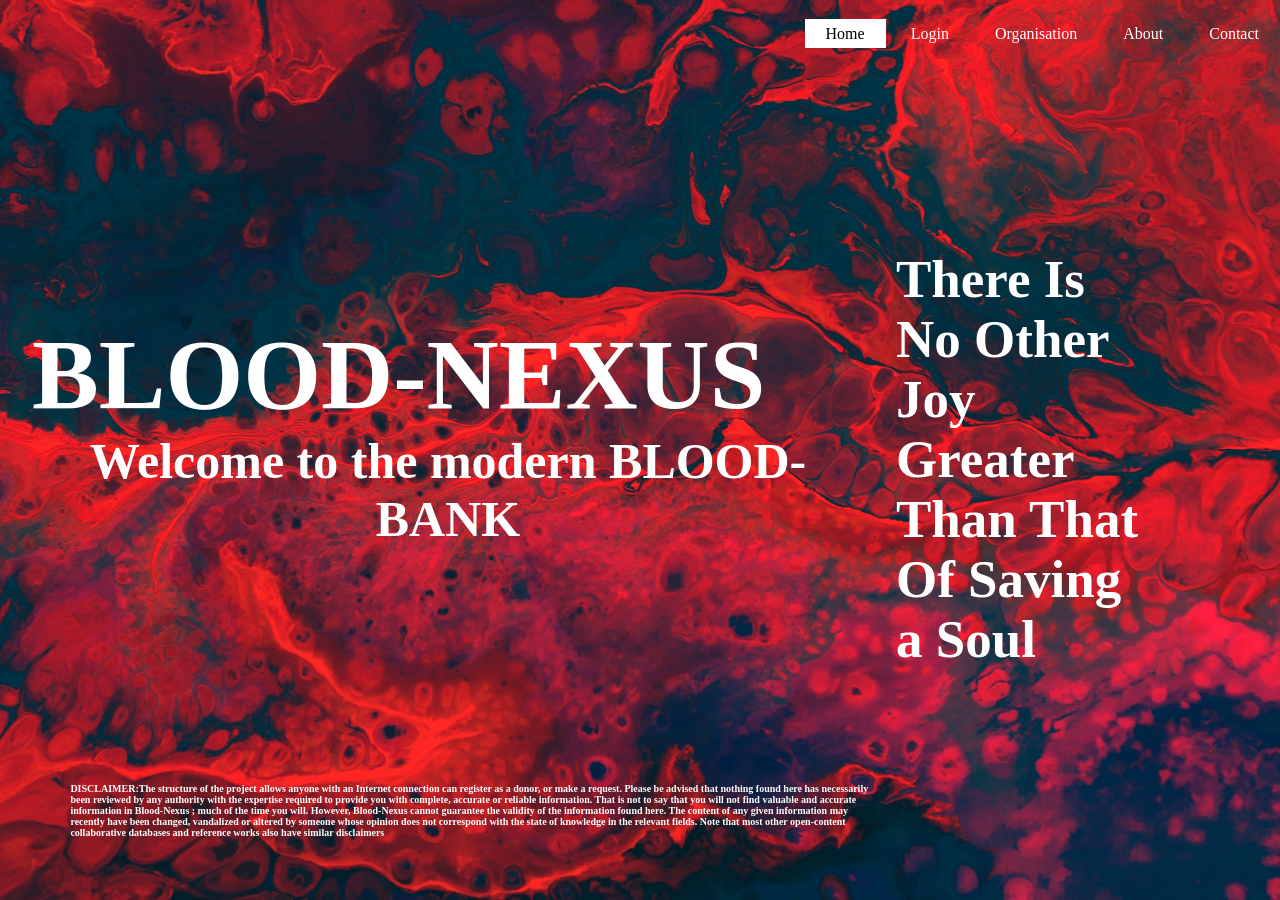
<file: index.html>
<!DOCTYPE html>
<html>
<head>
	<title>BLOODNEXUS</title>
	<link rel="stylesheet" type="text/css" href="style.css">
</head>
<body>
	<header>
		<div class="main">	
			<ul>
				<li class="active"><a href="index.html">Home</a></li>
				<li><a href="blood donations.html">Login</a></li>
				<li><a href="organisation.html">Organisation</a></li>
				<li><a href="about.html">About</a></li>
				<li><a href="contact.html">Contact</a></li>
			</ul>
		</div>
		<div class="title">
			<h1>BLOOD-NEXUS</h1>
			<h2>Welcome to the modern BLOOD-BANK</h2> 
		</div>	
		<div class="subtitle">
			<h3>There Is No Other Joy Greater Than That Of Saving a Soul</h3>
		</div>
		<div class="dis">
			<h4>DISCLAIMER:The structure of the project allows anyone with an Internet connection can register as a donor, or make a request.  Please be advised that nothing found here has necessarily been reviewed by any authority with the expertise required to provide you with complete, accurate or reliable information.  That is not to say that you will not find valuable and accurate information in Blood-Nexus ; much of the time you will. However, Blood-Nexus cannot guarantee the validity of the information found here.

			The content of any given information may recently have been changed, vandalized or altered by someone whose opinion does not correspond with the state of knowledge in the relevant fields. Note that most other open-content collaborative databases and reference works also have similar disclaimers</h4>
		</div>
	</header>				
</body>
</html>
</file>
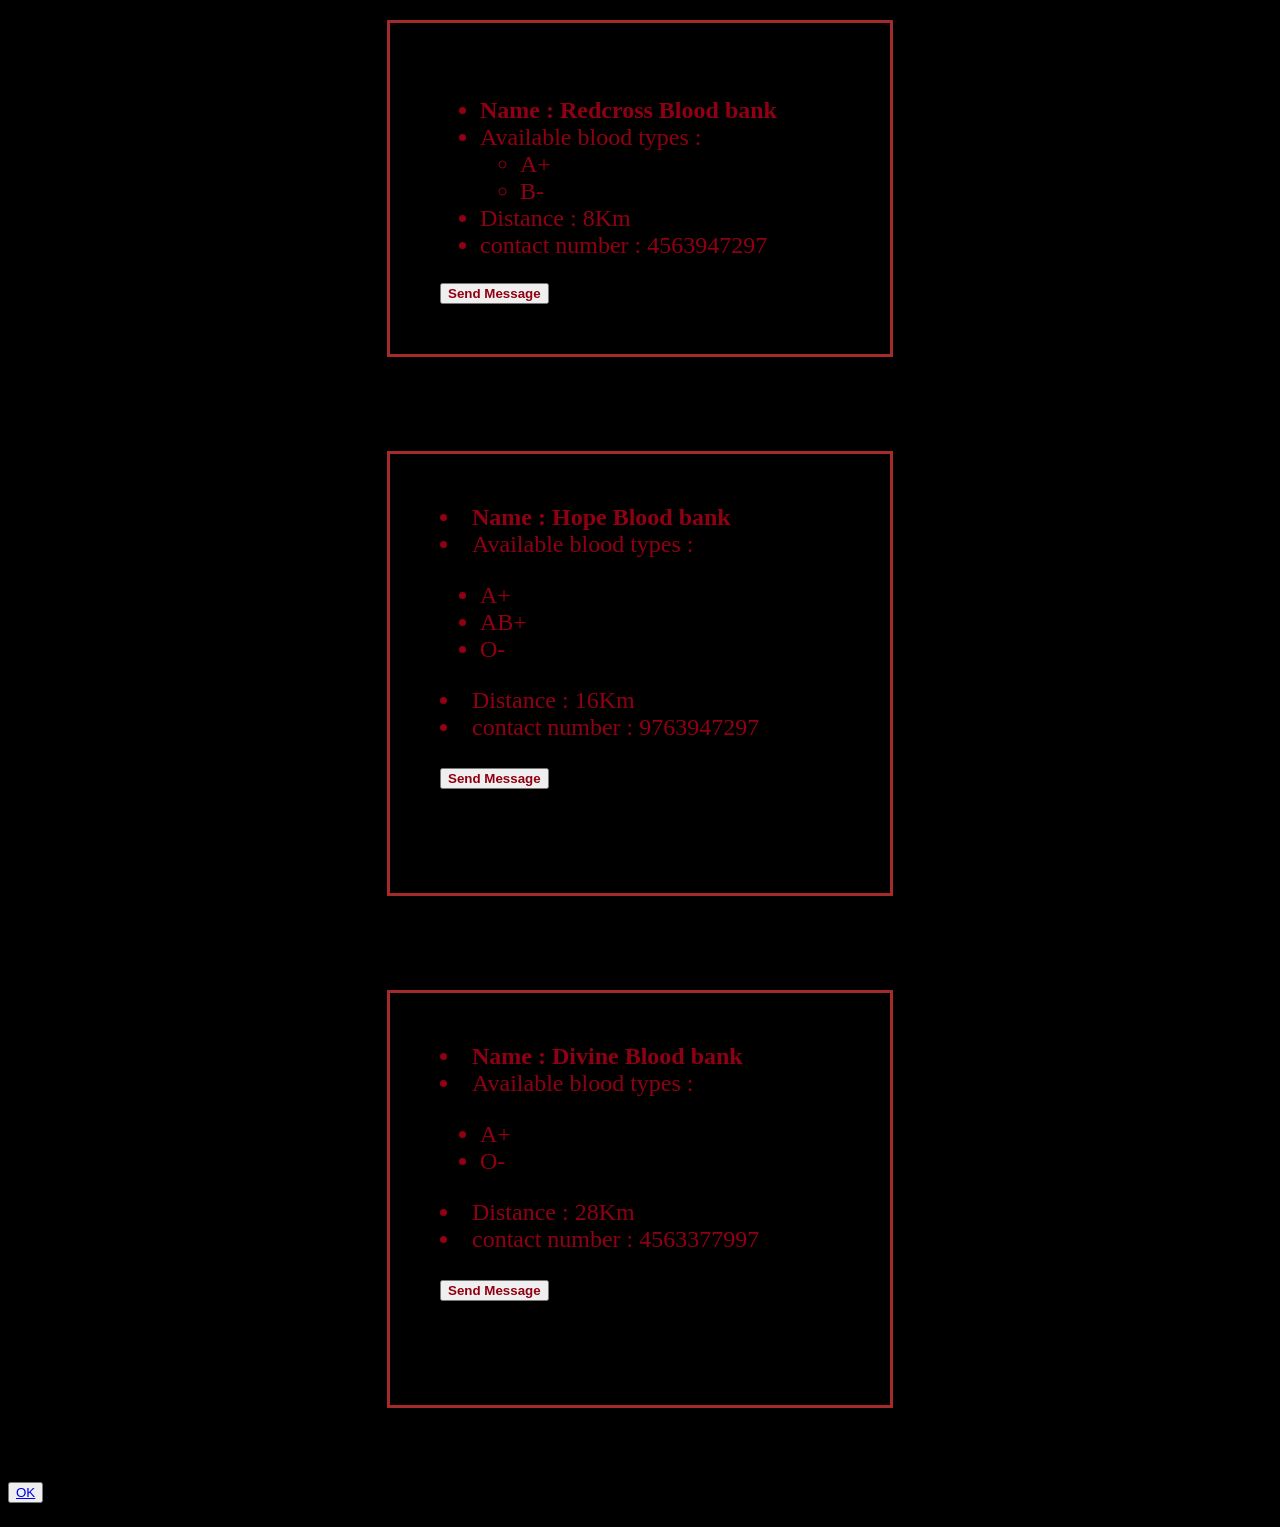
<file: A+.html>
<html>
<head>
<title>A+</title>
<link rel="stylesheet" type="text/css" href="A+.css" >
</head>
<body bgcolor="black">
<font color="#900012" size=5>

<div class="bb1">
<ul style="list-style-type:disc;">
  <li><b>Name : Redcross Blood bank</b></li>
  <li>Available blood types : 
     <ul>
       <li>A+</li>
       <li>B-</li>
     </ul> 
  </li>
  <li>Distance : 8Km</li>
  <li>contact number : 4563947297</li>
  </ul>
  <button type="button" class"sndmsg"><font color="#900012"><b>Send Message</b></font></button>
  </div><br><br>

  <div class="bb2">    
  <li><b>Name : Hope Blood bank</b></li>
    <li>Available blood types : 
     <ul>
       <li>A+</li>
       <li>AB+</li>
       <li>O-</li>
     </ul> 
  </li>
  <li>Distance : 16Km</li>
  <li>contact number : 9763947297</li>
  </ul>
  <br>
  <button type="button" class"sndmsg"><font color="#900012"><b>Send Message</b></font></button><br><br><br>
   </div><br><br>

  <div class="bb3">    
  <li><b>Name : Divine Blood bank</b></li>
    <li>Available blood types : 
     <ul>
       <li>A+</li>
       <li>O-</li>
     </ul> 
  </li>
  <li>Distance : 28Km</li>
  <li>contact number : 4563377997</li>
  </ul>
  <br>
  <button type="button" class"sndmsg"><font color="#900012"><b>Send Message</b></button></font><br><br><br>
   </div><br><br>
   <button type="submit" align="center"><font align="center"><a href="registration.html">OK</a></font></button></p>

  </font>
  </body>
  </html>
</file>
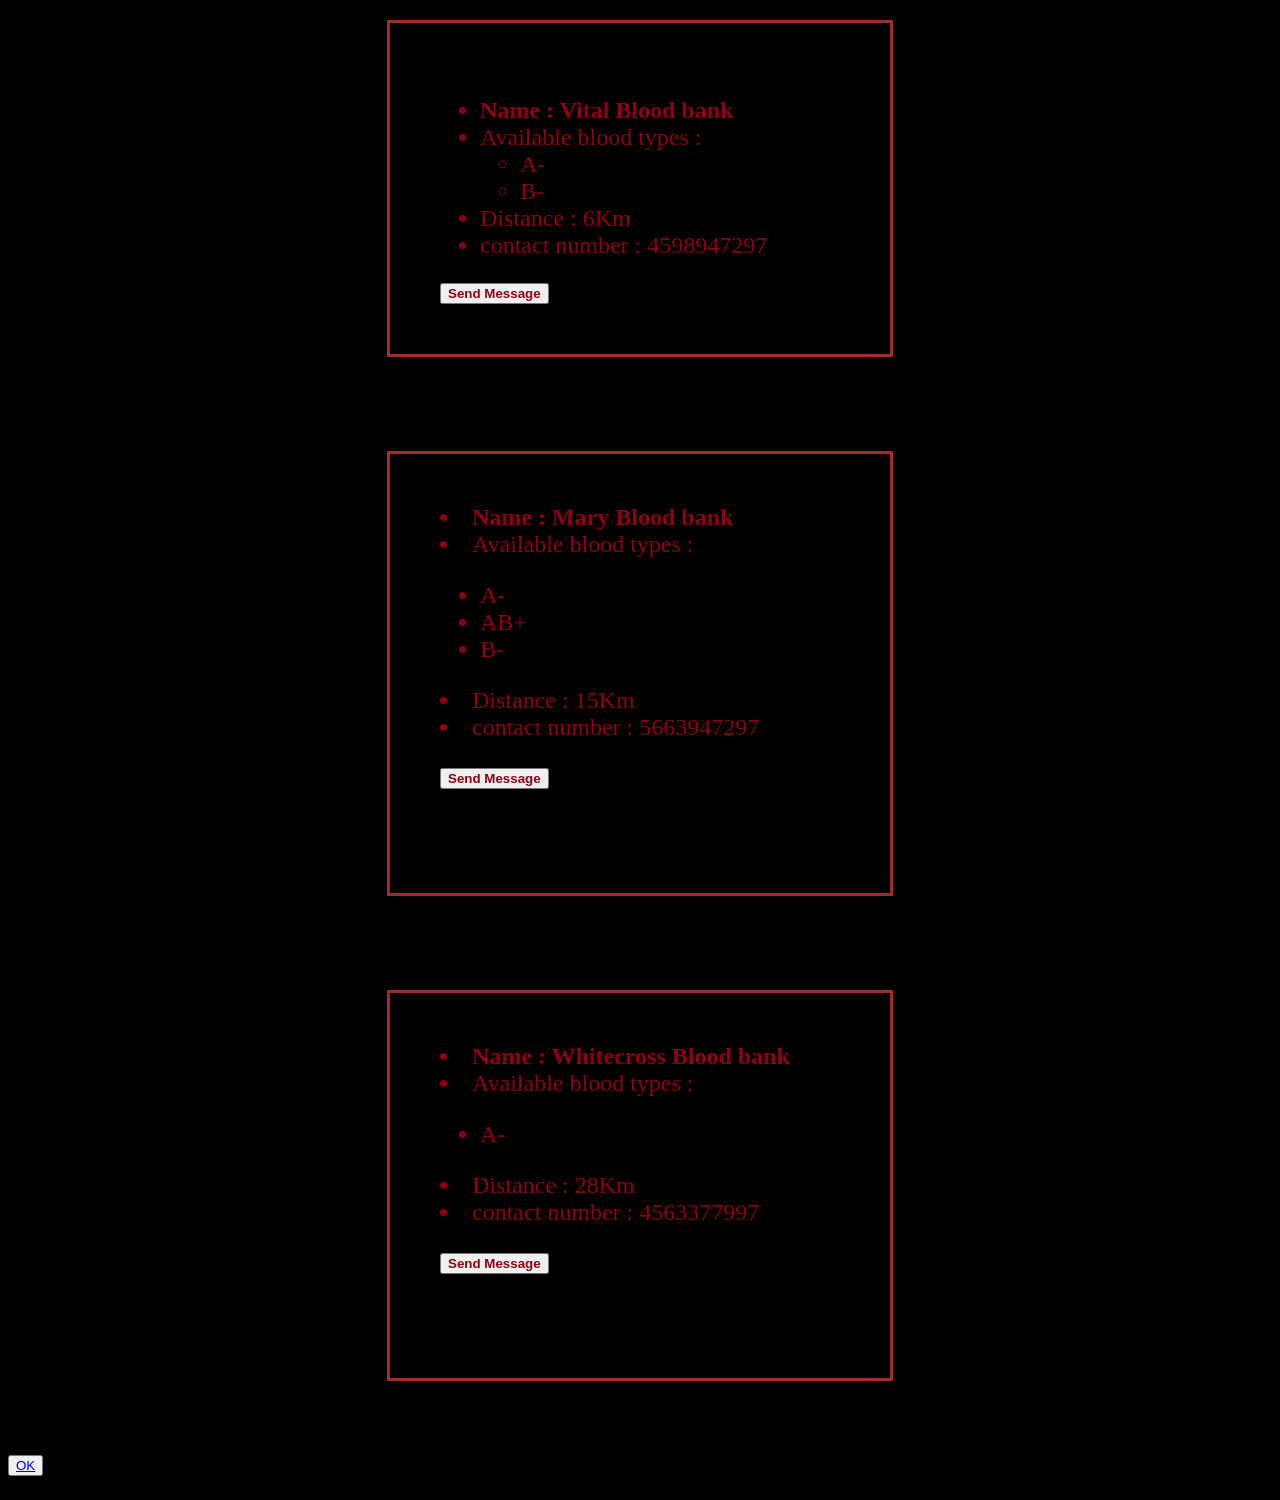
<file: A-.html>
<html>
<head>
<title>A-</title>
<link rel="stylesheet" type="text/css" href="A+.css" >
</head>
<body bgcolor="black">
<font color="#900012" size=5>

<div class="bb1">
<ul style="list-style-type:disc;">
  <li><b>Name : Vital Blood bank</b></li>
  <li>Available blood types : 
     <ul>
       <li>A-</li>
       <li>B-</li>
     </ul> 
  </li>
  <li>Distance : 6Km</li>
  <li>contact number : 4598947297</li>
  </ul>
  <button type="button" class"sndmsg" ><font color="#900012"><b>Send Message</b></font></button>
  </div><br><br>

  <div class="bb2">    
  <li><b>Name : Mary Blood bank</b></li>
    <li>Available blood types : 
     <ul>
       <li>A-</li>
       <li>AB+</li>
       <li>B-</li>
     </ul> 
  </li>
  <li>Distance : 15Km</li>
  <li>contact number : 5663947297</li>
  </ul>
  <br>
  <button type="button" class"sndmsg" ><font color="#900012"><b>Send Message</b></font></button><br><br><br>
   </div><br><br>

  <div class="bb3">    
  <li><b>Name : Whitecross Blood bank</b></li>
    <li>Available blood types : 
     <ul>
       <li>A-</li>
     </ul> 
  </li>
  <li>Distance : 28Km</li>
  <li>contact number : 4563377997</li>
  </ul>
  <br>
  <button type="button" class"sndmsg"><font color="#900012"><b>Send Message</b></button></font><br><br><br>
   </div><br><br>

   <button type="submit" align="center"><font align="center"><a href="registration.html">OK</a></font></button></p>

  </font>
  </body>
  </html>
</file>
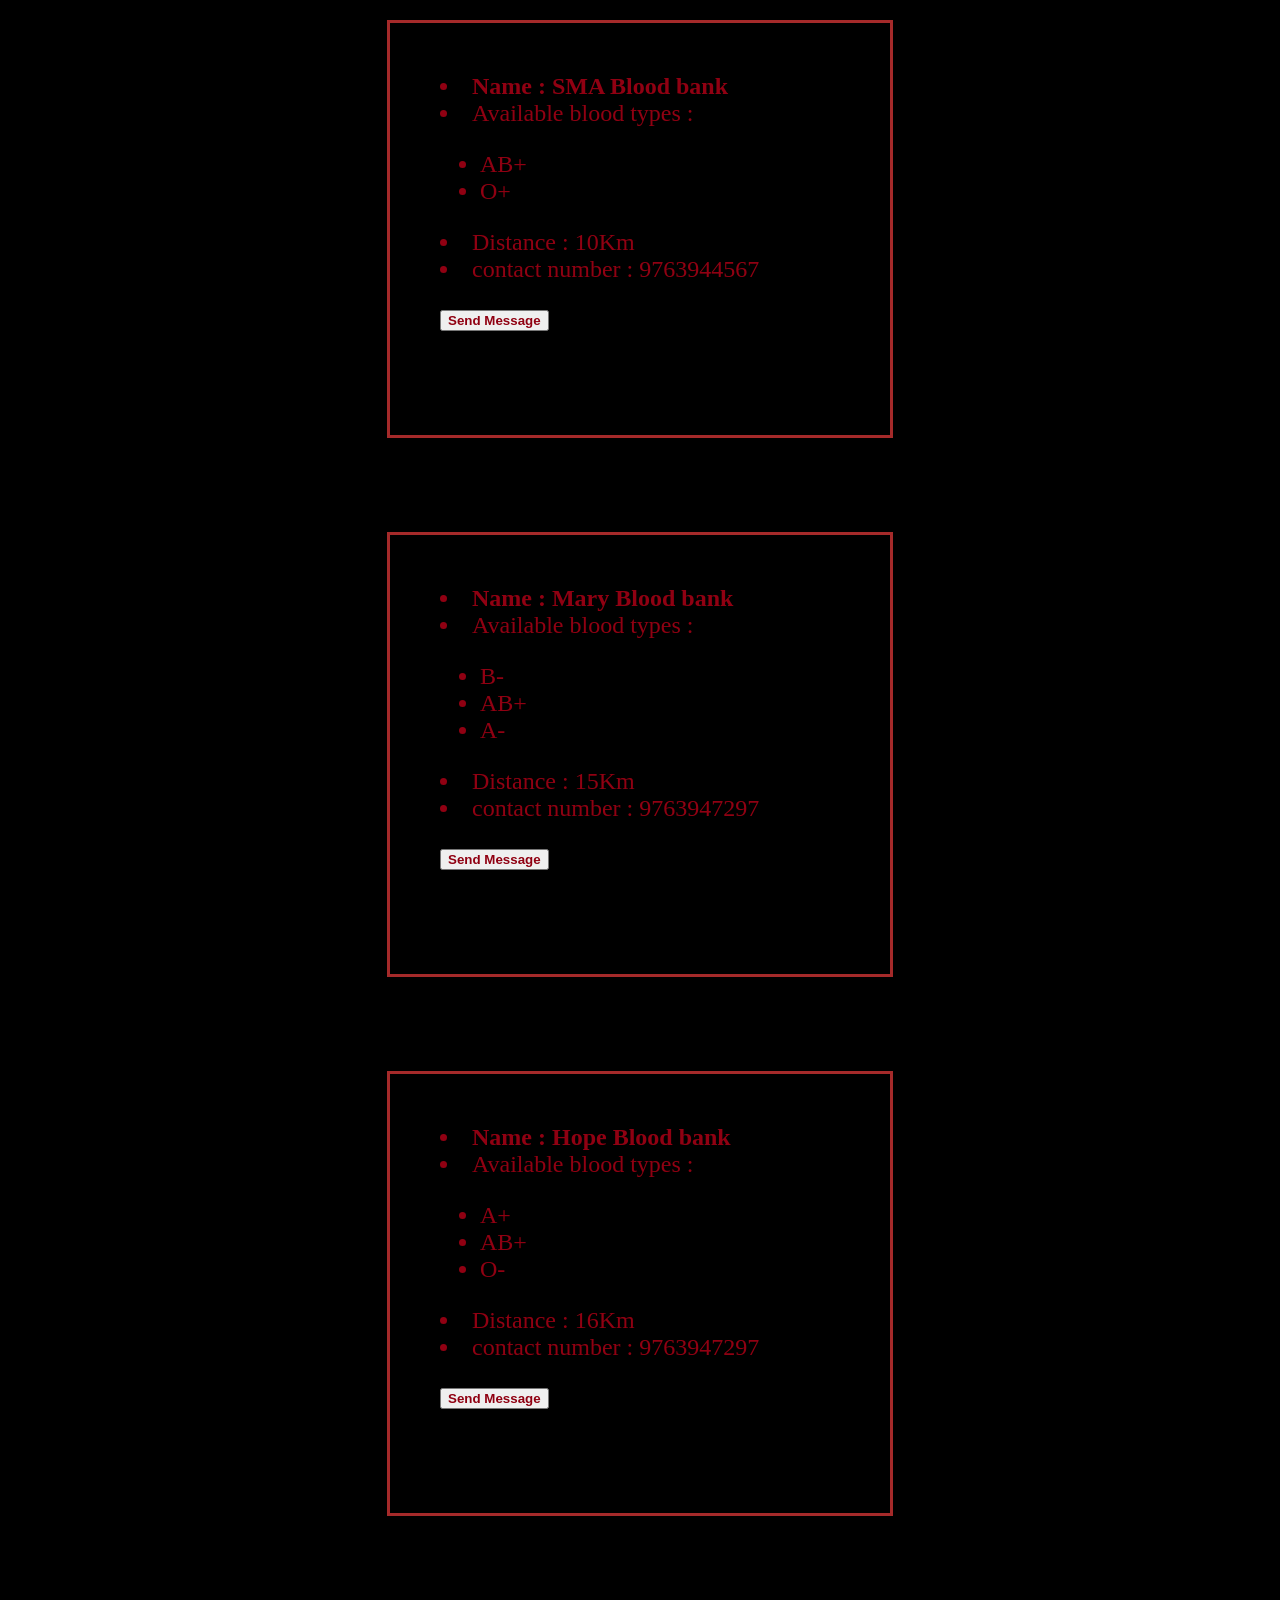
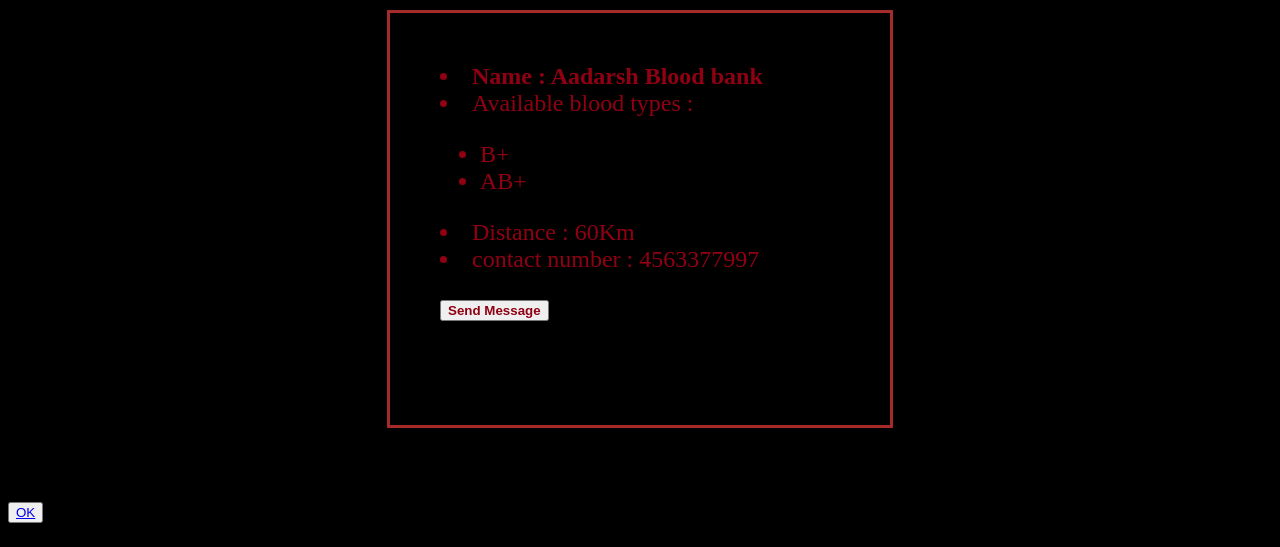
<file: AB+.html>
<html>
<head>
<title>AB+</title>
<link rel="stylesheet" type="text/css" href="B+.css" >
</head>
<body bgcolor="black">
<font color="#900012" size=5>
  

  <div class="bb1">    
  <li><b>Name : SMA Blood bank</b></li>
    <li>Available blood types : 
     <ul>
       <li>AB+</li>
       <li>O+</li>
     </ul> 
  </li>
  <li>Distance : 10Km</li>
  <li>contact number : 9763944567</li>
  </ul>
  <br>
  <button type="button" class"sndmsg"><font color="#900012"><b>Send Message</b></font></button><br><br><br>
   </div><br><br>

   <div class="bb2">    
  <li><b>Name : Mary Blood bank</b></li>
    <li>Available blood types : 
     <ul>
       <li>B-</li>
       <li>AB+</li>
       <li>A-</li>
     </ul> 
  </li>
  <li>Distance : 15Km</li>
  <li>contact number : 9763947297</li>
  </ul>
  <br>
  <button type="button" class"sndmsg"><font color="#900012"><b>Send Message</b></font></button><br><br><br>
   </div><br><br>


 <div class="bb3">    
  <li><b>Name : Hope Blood bank</b></li>
    <li>Available blood types : 
     <ul>
       <li>A+</li>
       <li>AB+</li>
       <li>O-</li>
     </ul> 
  </li>
  <li>Distance : 16Km</li>
  <li>contact number : 9763947297</li>
  </ul>
  <br>
  <button type="button" class"sndmsg"><font color="#900012"><b>Send Message</b></font></button><br><br><br>
   </div><br><br>

 <div class="bb4">    
  <li><b>Name : Aadarsh Blood bank</b></li>
    <li>Available blood types : 
     <ul>
       <li>B+</li>
       <li>AB+</li>
     </ul> 
  </li>
  <li>Distance : 60Km</li>
  <li>contact number : 4563377997</li>
  </ul>
  <br>
  <button type="button" class"sndmsg"><font color="#900012"><b>Send Message</b></button></font><br><br><br>
   </div><br><br>

<button type="submit" align="center"><font align="center"><a href="registration.html">OK</a></font></button></p>
  </font>
  </body>
  </html>
</file>
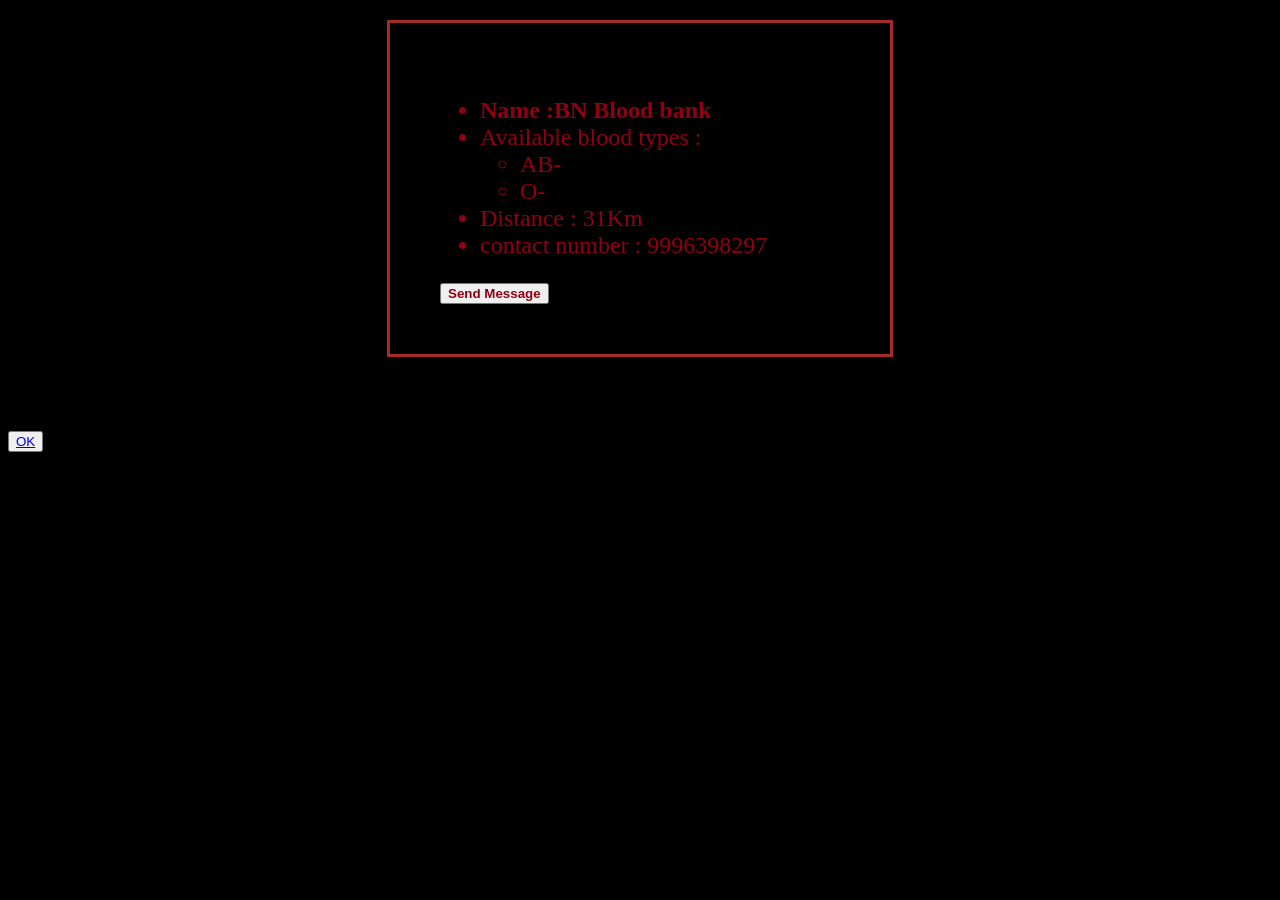
<file: AB-.html>
<html>
<head>
<title>AB-</title>
<link rel="stylesheet" type="text/css" href="AB-.css" >
</head>
<body bgcolor="black">
<font color="#900012" size=5>

<div class="bb1">
<ul style="list-style-type:disc;">
  <li><b>Name :BN Blood bank</b></li>
  <li>Available blood types : 
     <ul>
       <li>AB-</li>
       <li>O-</li>
     </ul> 
  </li>
  <li>Distance : 31Km</li>
  <li>contact number : 9996398297</li>
  </ul>
  <button type="button" class"sndmsg"><font color="#900012"><b>Send Message</b></font></button>
  </div><br><br>
<button type="submit" align="center"><font align="center"><a href="registration.html">OK</a></font></button></p>

  

  </font>
  </body>
  </html>
</file>
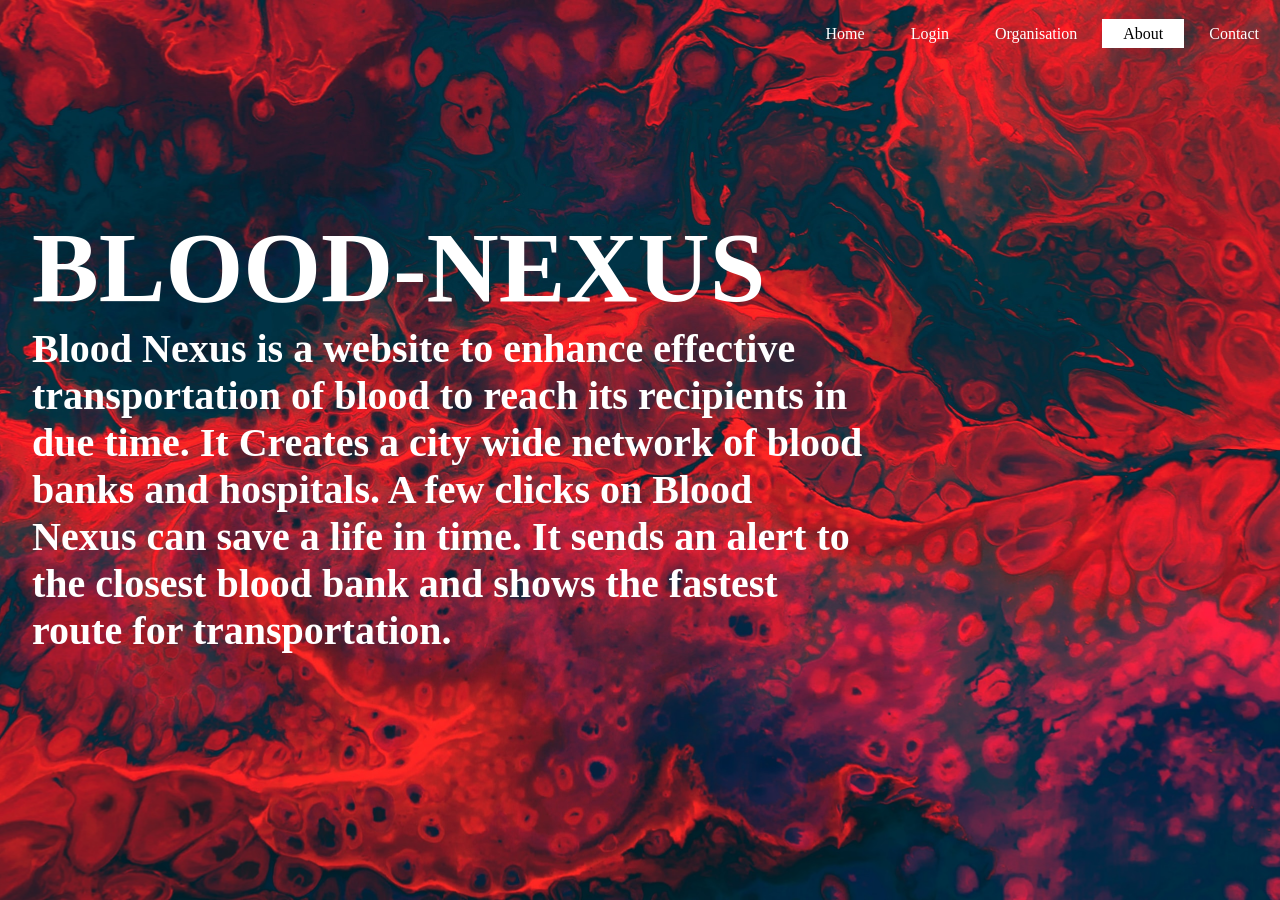
<file: about.html>
<!DOCTYPE html>
<html>
<head>
	<title>BLOODNEXUS</title>
	<link rel="stylesheet" type="text/css" href="style.css">
</head>
<body>
	<header>
		<div class="main">	
			<ul>
				<li><a href="index.html">Home</a></li>
				<li><a href="blood donations.html">Login</a></li>
				<li><a href="organisation.html">Organisation</a></li>
				<li class="active"><a href="#">About</a></li>
				<li><a href="#">Contact</a></li>
			</ul>
		</div>
		<div class="title">
			<h1>BLOOD-NEXUS</h1>
			<h3>Blood Nexus is a website to enhance effective transportation of blood to reach its recipients in due time. It Creates a city wide network of blood banks and hospitals. A few clicks on Blood Nexus can save a life in time. It sends an alert to the closest blood bank and shows the fastest route for transportation.</h3> 
		</div>	
		<div class="subtitle">
			<h3></h3>
		</div>
		
	</header>				
</body>
</html>
</file>
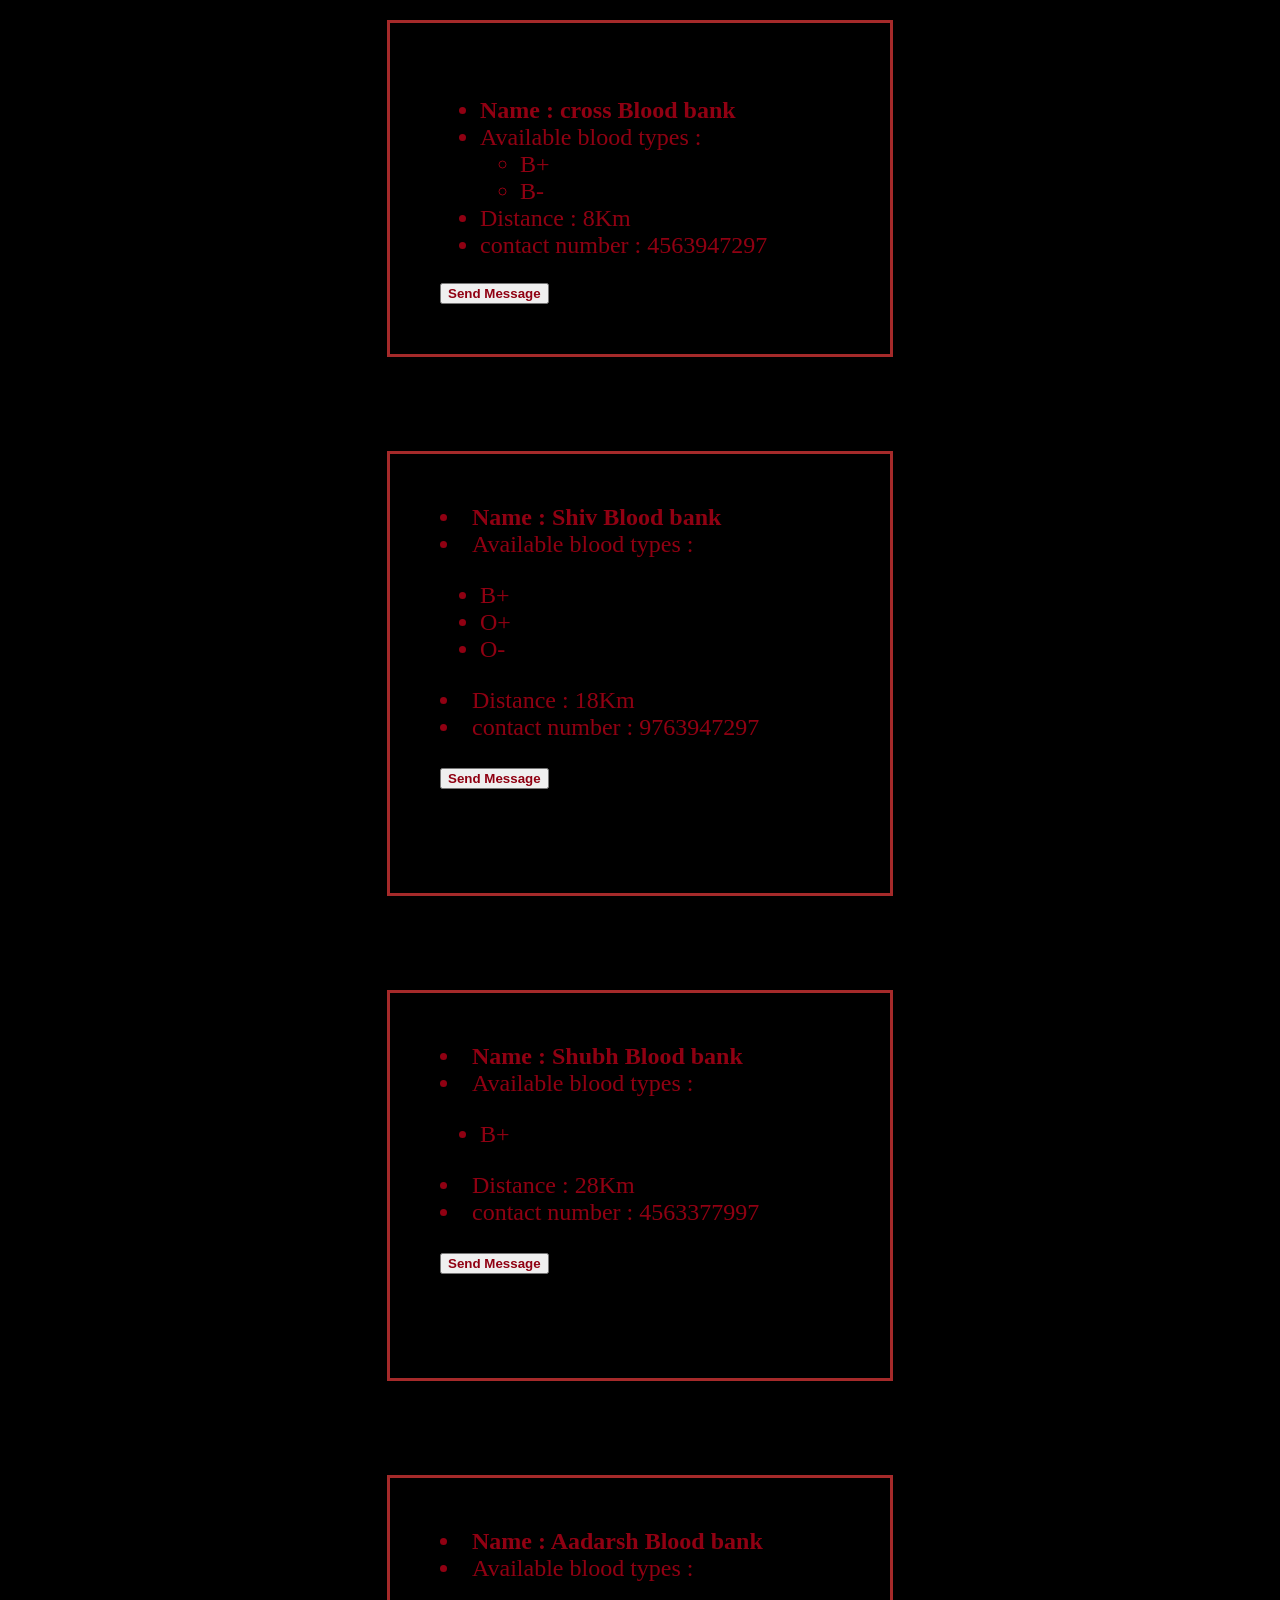
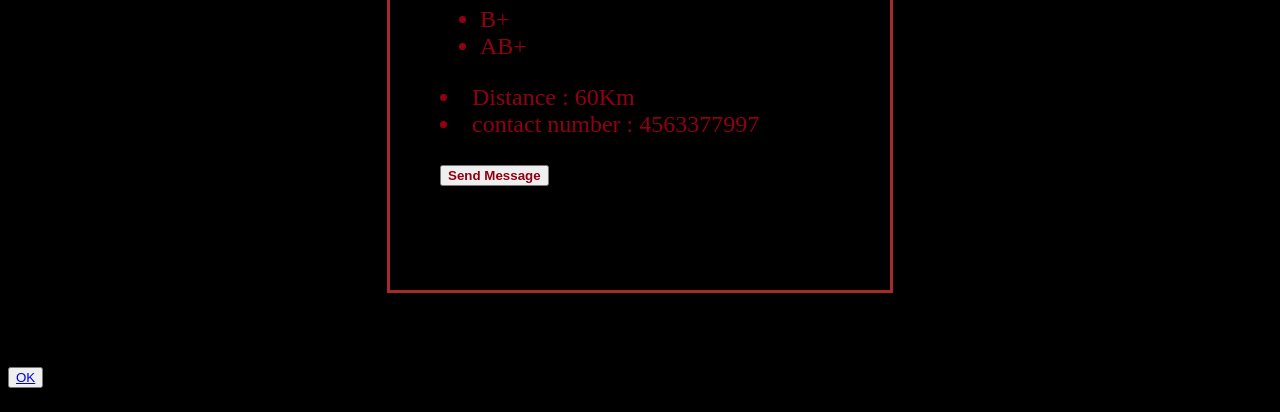
<file: B+.html>
<html>
<head>
<title>B+</title>
<link rel="stylesheet" type="text/css" href="B+.css" >
</head>
<body bgcolor="black">
<font color="#900012" size=5>

<div class="bb1">
<ul style="list-style-type:disc;">
  <li><b>Name : cross Blood bank</b></li>
  <li>Available blood types : 
     <ul>
       <li>B+</li>
       <li>B-</li>
     </ul> 
  </li>
  <li>Distance : 8Km</li>
  <li>contact number : 4563947297</li>
  </ul>
  <button type="button" class"sndmsg"><font color="#900012"><b>Send Message</b></font></button>
  </div><br><br>

  <div class="bb2">    
  <li><b>Name : Shiv Blood bank</b></li>
    <li>Available blood types : 
     <ul>
       <li>B+</li>
       <li>O+</li>
       <li>O-</li>
     </ul> 
  </li>
  <li>Distance : 18Km</li>
  <li>contact number : 9763947297</li>
  </ul>
  <br>
  <button type="button" class"sndmsg"><font color="#900012"><b>Send Message</b></font></button><br><br><br>
   </div><br><br>

  <div class="bb3">    
  <li><b>Name : Shubh Blood bank</b></li>
    <li>Available blood types : 
     <ul>
       <li>B+</li>
     </ul> 
  </li>
  <li>Distance : 28Km</li>
  <li>contact number : 4563377997</li>
  </ul>
  <br>
  <button type="button" class"sndmsg"><font color="#900012"><b>Send Message</b></button></font><br><br><br>
   </div><br><br>

 <div class="bb4">    
  <li><b>Name : Aadarsh Blood bank</b></li>
    <li>Available blood types : 
     <ul>
       <li>B+</li>
       <li>AB+</li>
     </ul> 
  </li>
  <li>Distance : 60Km</li>
  <li>contact number : 4563377997</li>
  </ul>
  <br>
  <button type="button" class"sndmsg"><font color="#900012"><b>Send Message</b></button></font><br><br><br>
   </div><br><br>

<button type="submit" align="center"><font align="center"><a href="registration.html">OK</a></font></button></p>
  </font>
  </body>
  </html>
</file>
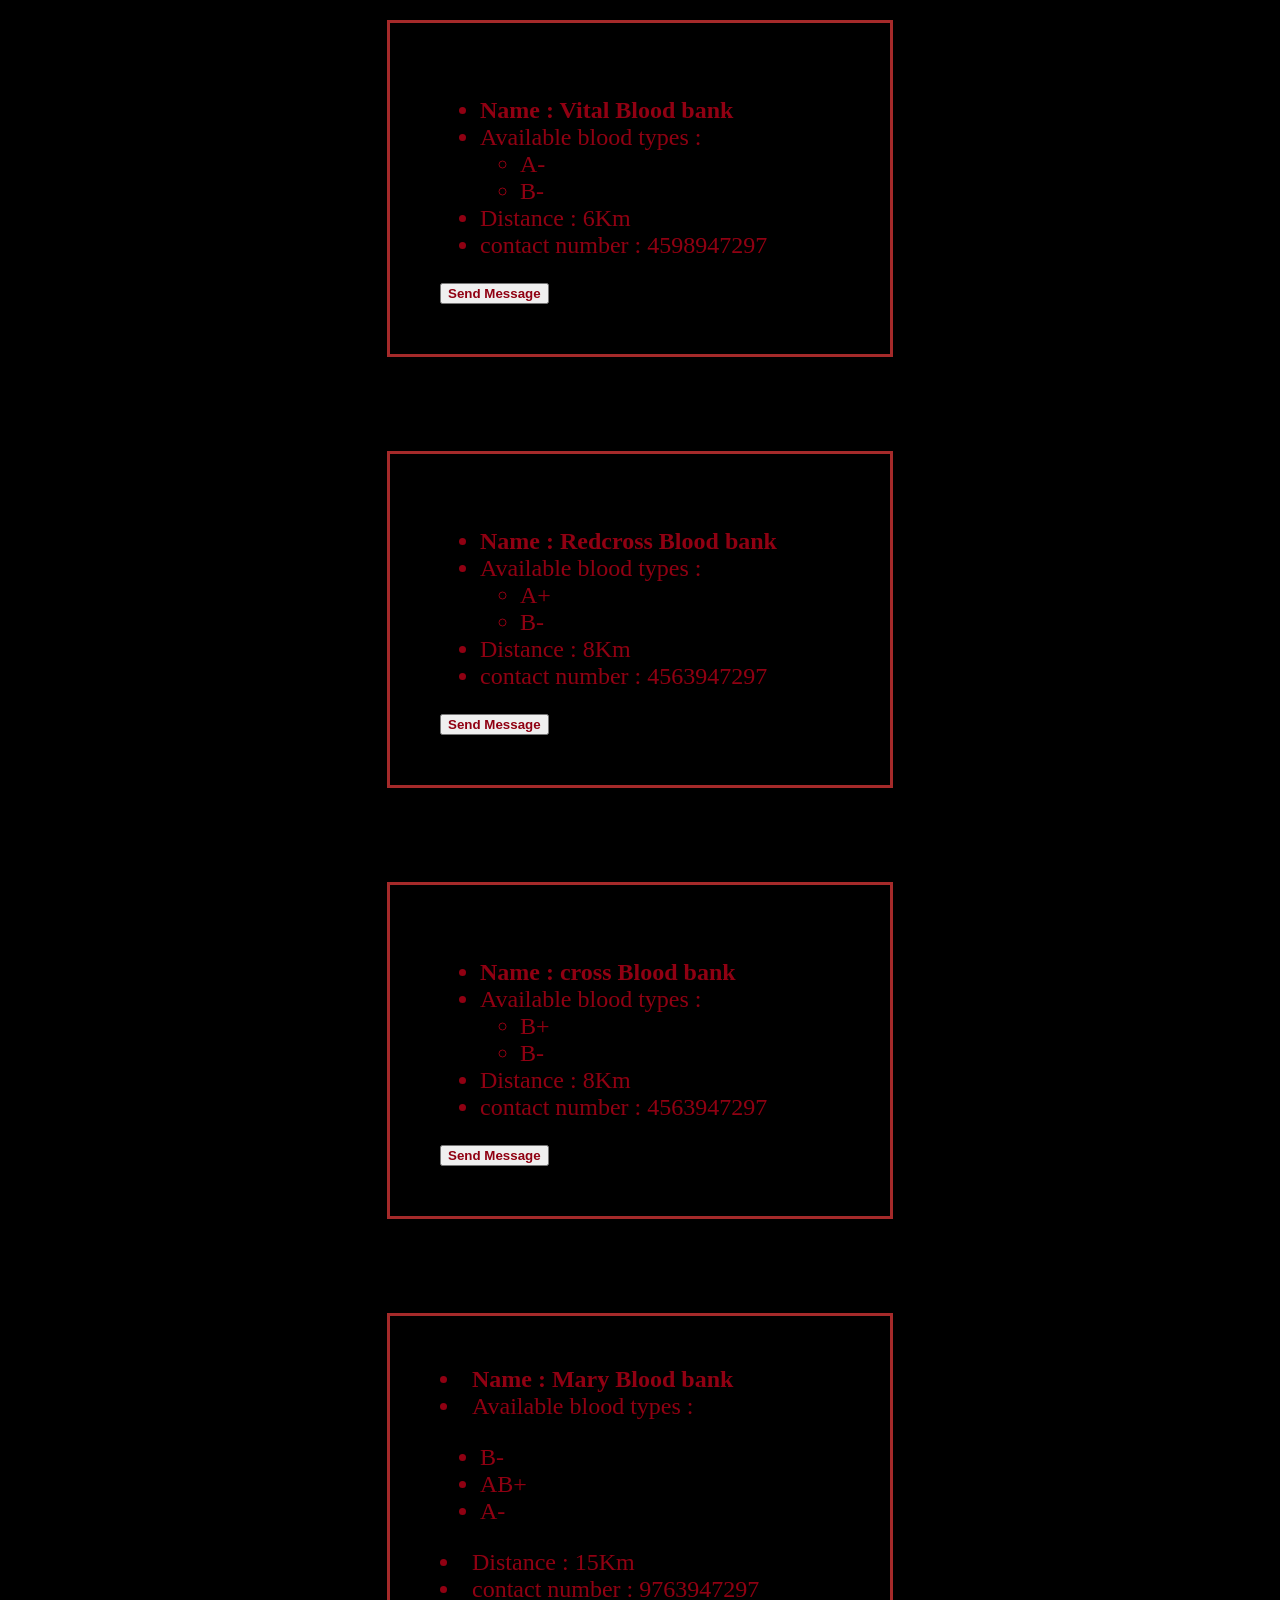
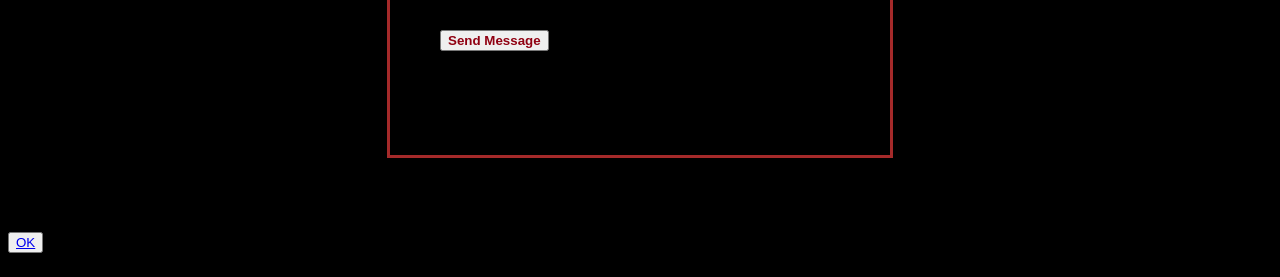
<file: B-.html>
<html>
<head>
<title>B-</title>
<link rel="stylesheet" type="text/css" href="B+.css" >
</head>
<body bgcolor="black">
<font color="#900012" size=5>

  <div class="bb1">
<ul style="list-style-type:disc;">
  <li><b>Name : Vital Blood bank</b></li>
  <li>Available blood types : 
     <ul>
       <li>A-</li>
       <li>B-</li>
     </ul> 
  </li>
  <li>Distance : 6Km</li>
  <li>contact number : 4598947297</li>
  </ul>
  <button type="button" class"sndmsg"><font color="#900012"><b>Send Message</b></font></button>
  </div><br><br>

<div class="bb2">
<ul style="list-style-type:disc;">
  <li><b>Name : Redcross Blood bank</b></li>
  <li>Available blood types : 
     <ul>
       <li>A+</li>
       <li>B-</li>
     </ul> 
  </li>
  <li>Distance : 8Km</li>
  <li>contact number : 4563947297</li>
  </ul>
  <button type="button" class"sndmsg"><font color="#900012"><b>Send Message</b></font></button>
  </div><br><br>

  

  <div class="bb3">
<ul style="list-style-type:disc;">
  <li><b>Name : cross Blood bank</b></li>
  <li>Available blood types : 
     <ul>
       <li>B+</li>
       <li>B-</li>
     </ul> 
  </li>
  <li>Distance : 8Km</li>
  <li>contact number : 4563947297</li>
  </ul>
  <button type="button" class"sndmsg"><font color="#900012"><b>Send Message</b></font></button>
  </div><br><br>

  <div class="bb4">    
  <li><b>Name : Mary Blood bank</b></li>
    <li>Available blood types : 
     <ul>
       <li>B-</li>
       <li>AB+</li>
       <li>A-</li>
     </ul> 
  </li>
  <li>Distance : 15Km</li>
  <li>contact number : 9763947297</li>
  </ul>
  <br>
  <button type="button" class"sndmsg"><font color="#900012"><b>Send Message</b></font></button><br><br><br>
   </div><br><br>

 
<button type="submit" align="center"><font align="center"><a href="registration.html">OK</a></font></button></p>

  </font>
  </body>
  </html>
</file>
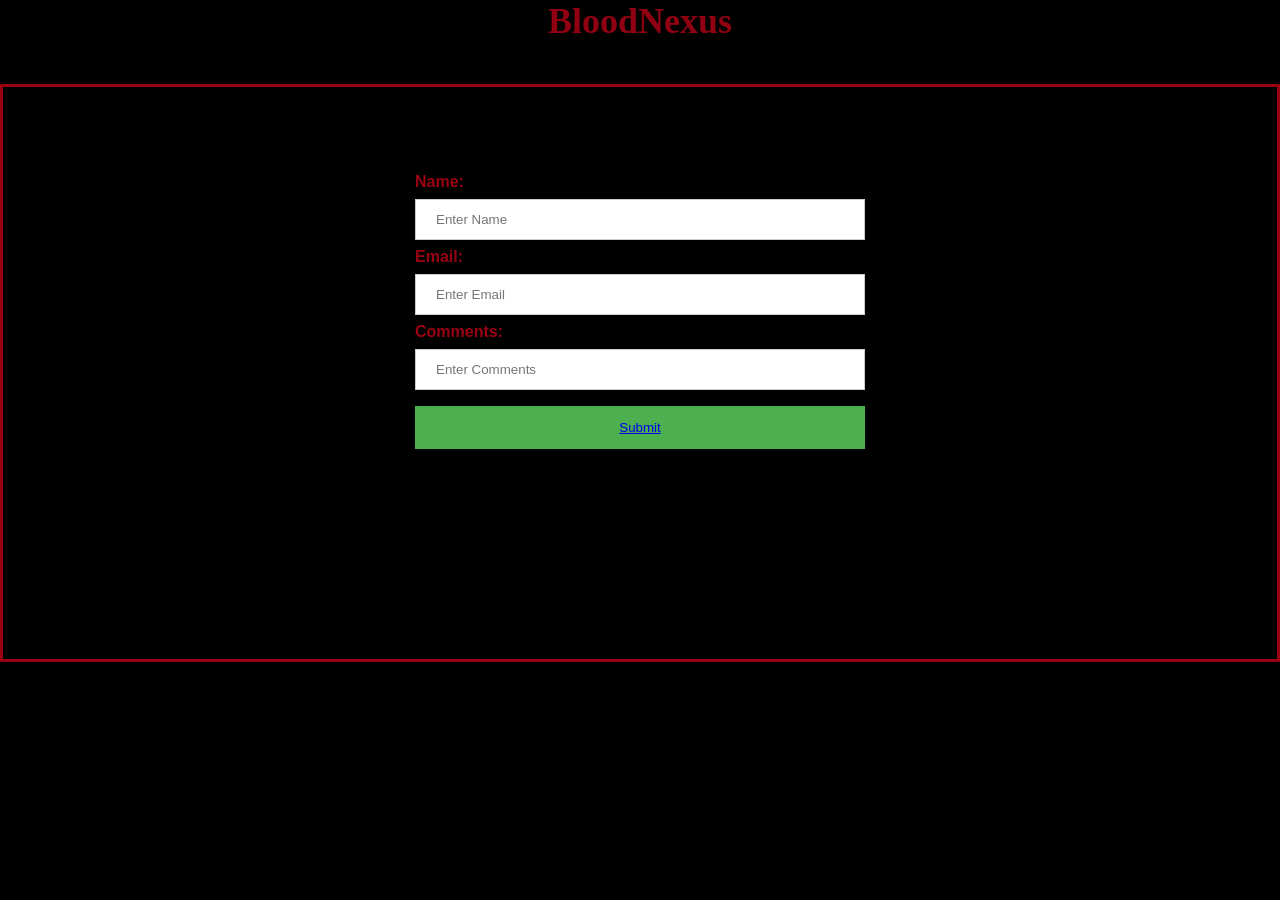
<file: contact.html>
<!DOCTYPE>
<!DOCTYPE html>
<html>
<head>
	<title>BloodNexus</title>
	<link rel= "stylesheet" type="text/css" href= "css.css" />
</head>
<body bgcolor="black">
	<div class="box1">
	<h1 style ="text-align:center; font-size:36px; font-family:ariel;"><font color="#900012">BloodNexus</font></h1><br>

</div>
	

	<form name="login" action="index.html" method="post">
  
  <div class="container">
    <label for="uname"><b><font color="#990012">Name:</font></b></label>
    <input type="text" placeholder="Enter Name" name="uname" required>

    <label for="psw"><b><font color="#990012">Email:</font></b></label>
    <input type="text" placeholder="Enter Email" name="psw" required>

    <label for="psw"><b><font color="#990012">Comments:</font></b></label>
    <input type="text" placeholder="Enter Comments" name="psw" required>

    <button type="submit"><a href="home.html">Submit</a> </button>
    
  </div>
</form>

</body>
</html>
</file>
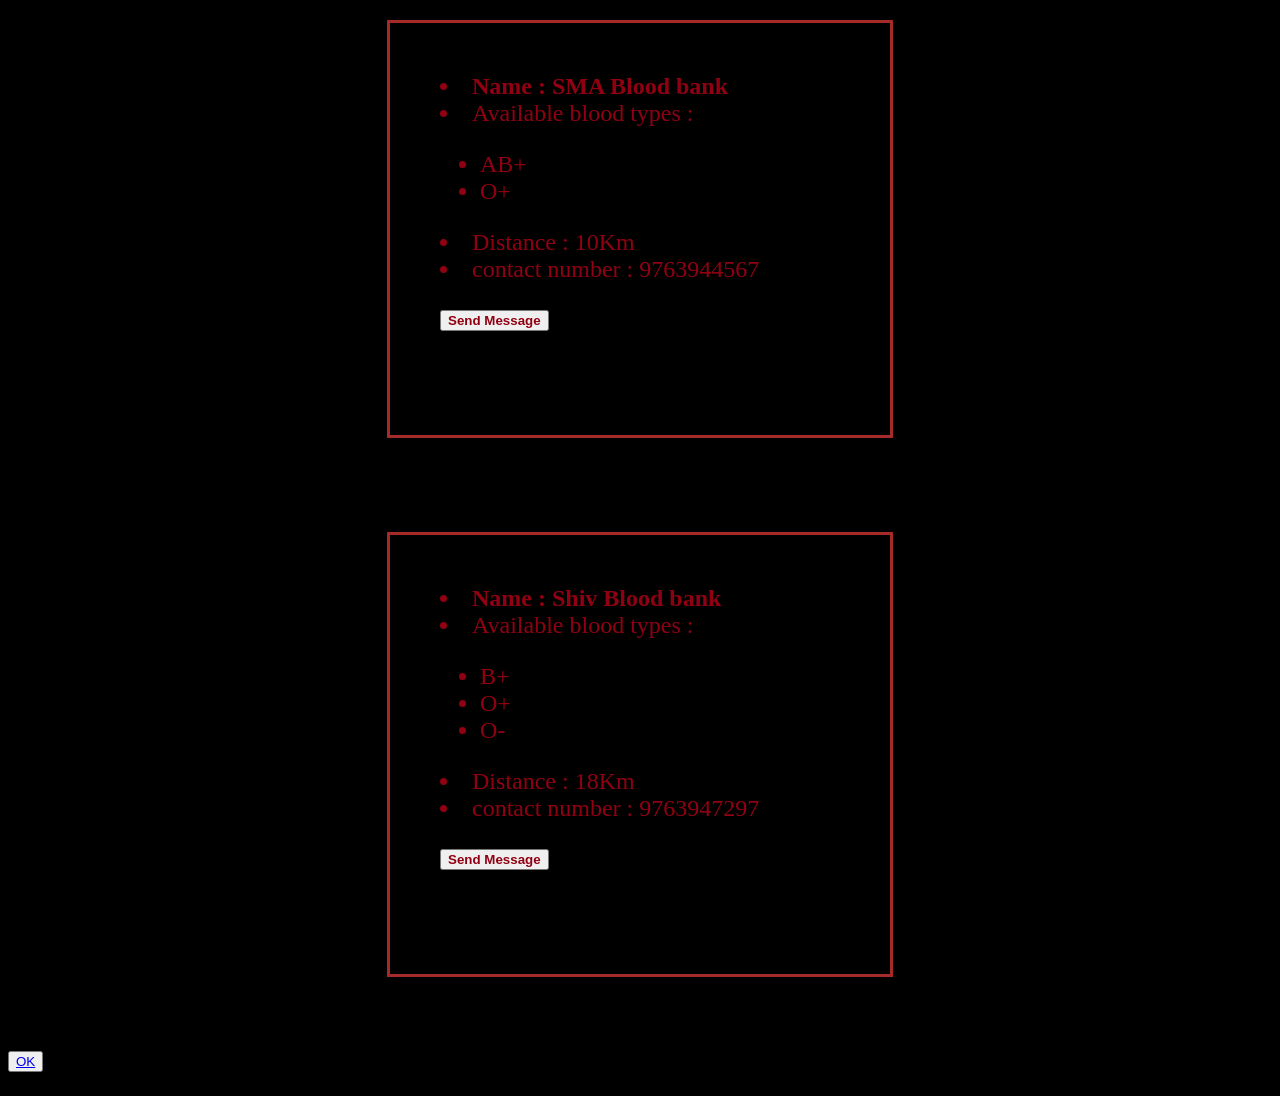
<file: O+.html>
<html>
<head>
<title>O+</title>
<link rel="stylesheet" type="text/css" href="B-.css" >
</head>
<body bgcolor="black">
<font color="#900012" size=5>

 <div class="bb1">    
  <li><b>Name : SMA Blood bank</b></li>
    <li>Available blood types : 
     <ul>
       <li>AB+</li>
       <li>O+</li>
     </ul> 
  </li>
  <li>Distance : 10Km</li>
  <li>contact number : 9763944567</li>
  </ul>
  <br>
  <button type="button" class"sndmsg"><font color="#900012"><b>Send Message</b></font></button><br><br><br>
   </div><br><br>

  <div class="bb2">    
  <li><b>Name : Shiv Blood bank</b></li>
    <li>Available blood types : 
     <ul>
       <li>B+</li>
       <li>O+</li>
       <li>O-</li>
     </ul> 
  </li>
  <li>Distance : 18Km</li>
  <li>contact number : 9763947297</li>
  </ul>
  <br>
  <button type="button" class"sndmsg"><font color="#900012"><b>Send Message</b></font></button><br><br><br>
   </div><br><br>

 <button type="submit" align="center"><font align="center"><a href="registration.html">OK</a></font></button></p>

  </font>
  </body>
  </html>
</file>
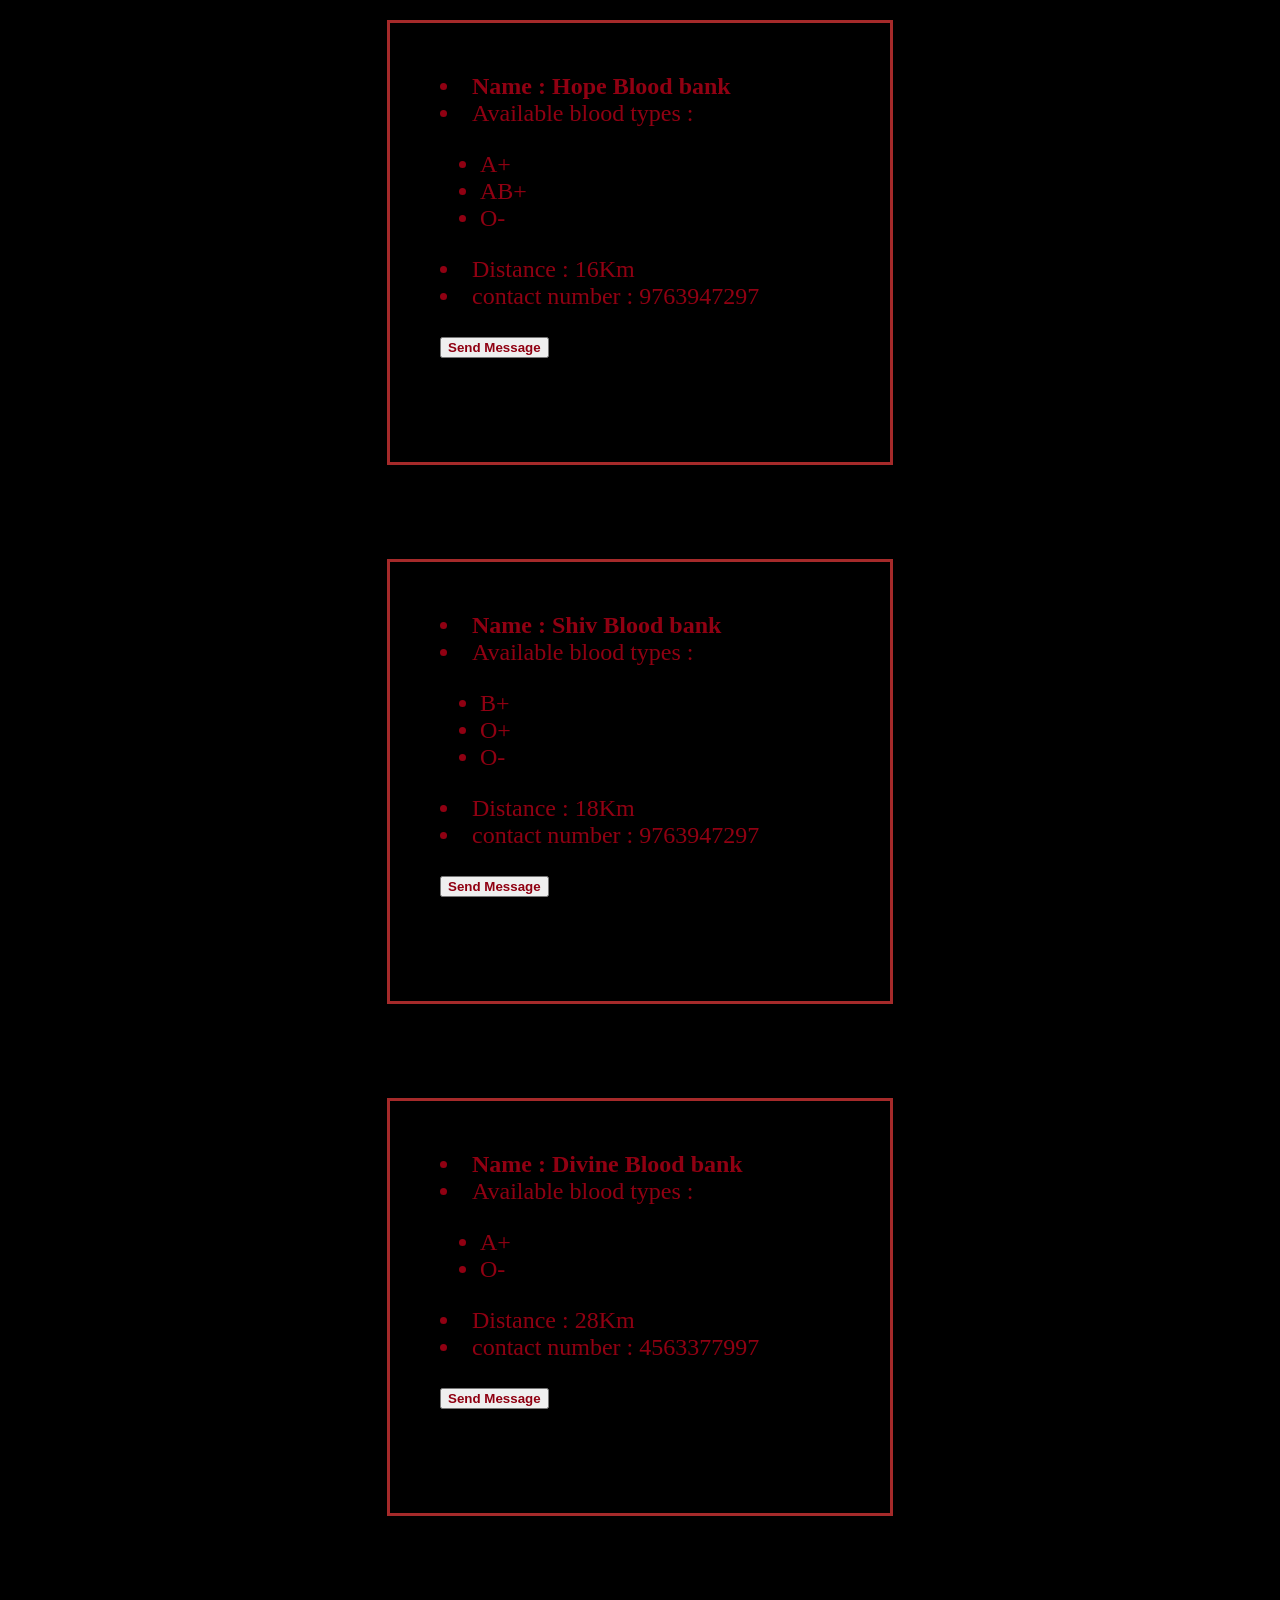
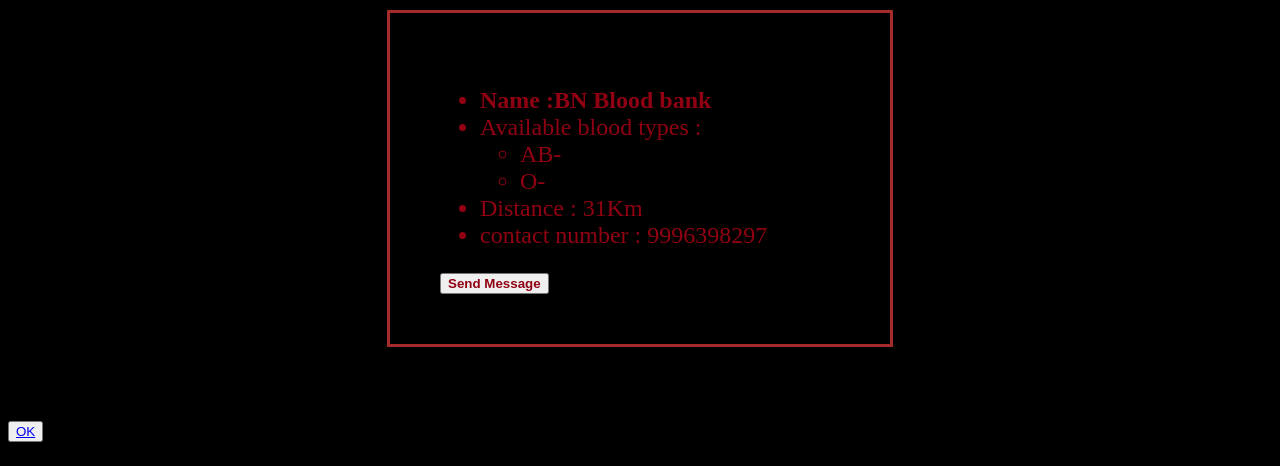
<file: O-.html>
<html>
<head>
<title>O-</title>
<link rel="stylesheet" type="text/css" href="B+.css" >
</head>
<body bgcolor="black">
<font color="#900012" size=5>




  <div class="bb1">    
  <li><b>Name : Hope Blood bank</b></li>
    <li>Available blood types : 
     <ul>
       <li>A+</li>
       <li>AB+</li>
       <li>O-</li>
     </ul> 
  </li>
  <li>Distance : 16Km</li>
  <li>contact number : 9763947297</li>
  </ul>
  <br>
  <button type="button" class"sndmsg"><font color="#900012"><b>Send Message</b></font></button><br><br><br>
   </div><br><br>

   <div class="bb2">    
  <li><b>Name : Shiv Blood bank</b></li>
    <li>Available blood types : 
     <ul>
       <li>B+</li>
       <li>O+</li>
       <li>O-</li>
     </ul> 
  </li>
  <li>Distance : 18Km</li>
  <li>contact number : 9763947297</li>
  </ul>
  <br>
  <button type="button" class"sndmsg"><font color="#900012"><b>Send Message</b></font></button><br><br><br>
   </div><br><br>

  <div class="bb3">    
  <li><b>Name : Divine Blood bank</b></li>
    <li>Available blood types : 
     <ul>
       <li>A+</li>
       <li>O-</li>
     </ul> 
  </li>
  <li>Distance : 28Km</li>
  <li>contact number : 4563377997</li>
  </ul>
  <br>
  <button type="button" class"sndmsg"><font color="#900012"><b>Send Message</b></button></font><br><br><br>
   </div><br><br>

<div class="bb4">
<ul style="list-style-type:disc;">
  <li><b>Name :BN Blood bank</b></li>
  <li>Available blood types : 
     <ul>
       <li>AB-</li>
       <li>O-</li>
     </ul> 
  </li>
  <li>Distance : 31Km</li>
  <li>contact number : 9996398297</li>
  </ul>
  <button type="button" class"sndmsg"><font color="#900012"><b>Send Message</b></font></button>
  </div><br><br>
  <button type="submit" align="center"><font align="center"><a href="registration.html">OK</a></font></button></p>
  </font>
  </body>
  </html>
</file>
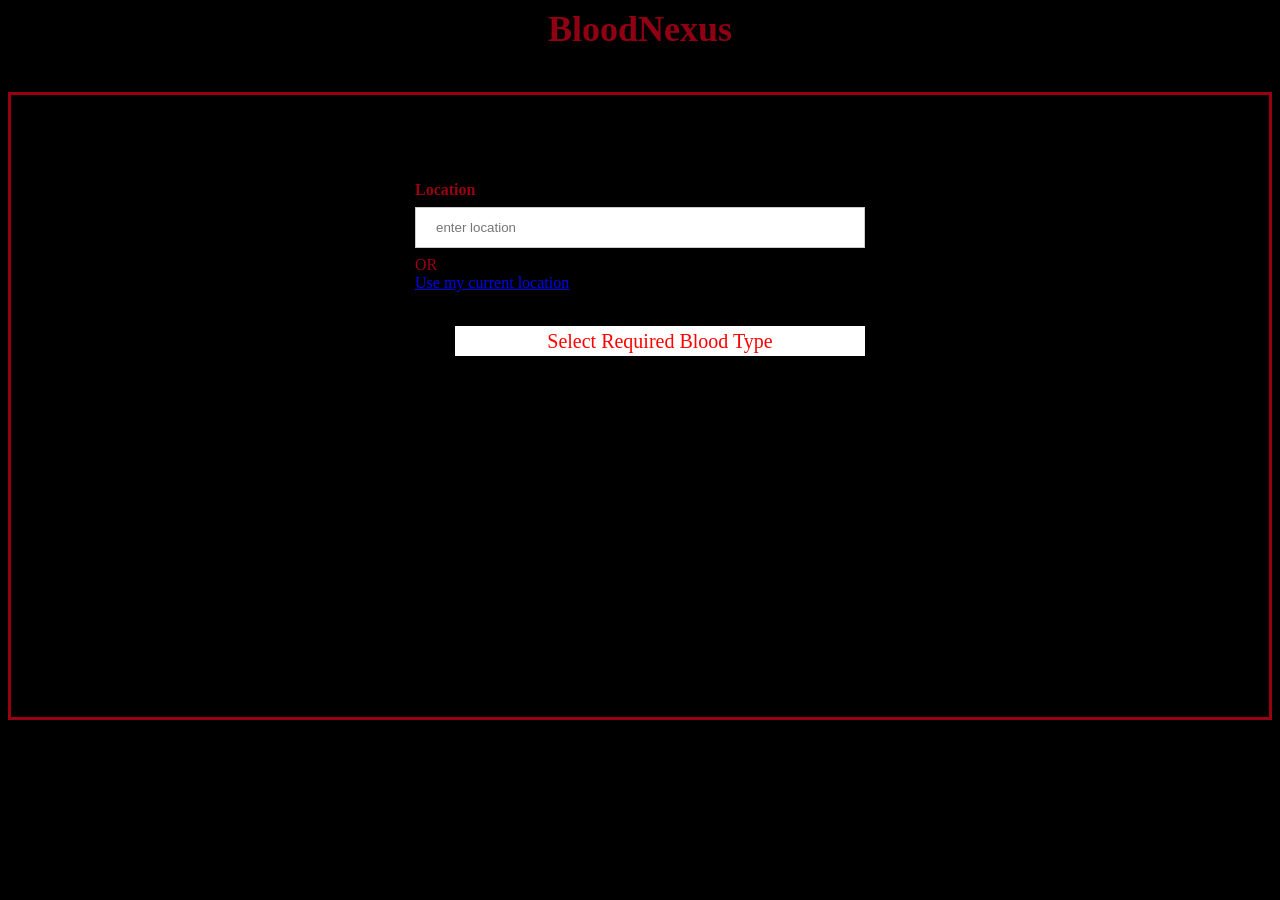
<file: registration.html>
<!DOCTYPE>
<!DOCTYPE html>
<html>
<head>
	<title>BloodNexus</title>
	<link rel= "stylesheet" type="text/css" href= "css1.css" />
<style>
    #container ul{
      list-style: none;
    }
    #container ul li{
      background-color: white;
      width: 2px solid white;
      height: 30px;
      line-height: 30px;
      text-align: center;
      color: red;
      font-size: 20px;
    }
    #container ul li:hover{
      background-color: #388222;
    }
    #container ul ul{
      display: none;
    }
    #container ul li:hover > ul{
      display: block;
    }
  </style>
  <meta charset="utf-8">
</head>
<body bgcolor="black">
	<div class="box1">
	<h1 style ="text-align:center; font-size:36px; font-family:ariel;"><font color="#900012">BloodNexus</font></h1><br>
</div>
	

	<form name="registration" action="" method="post">
  
  <div class="container">
    
  
    <label for="unit"><b><font color="#990012">Location</font></b></label>
    <input type="text" placeholder="enter location" name="psw" required>
    <font color="#990012">OR</font><br>
    <a href="location.html">Use my current location</a><br><br>

    <div id="container">
    <ul>
      <li>Select Required Blood Type
        <ul>
          <li><a href="A+.html">A+</a></li>
          <li><a href="A-.html">A-</a></li>
          <li><a href="B+.html">B+</a></li>
          <li><a href="B-.html">B-</a></li>
          <li><a href="AB+.html">AB+</a></li>
          <li><a href="AB-.html">AB-</a></li>
          <li><a href="O+.html">O+</a></li>
          <li><a href="O-.html">0-</a></li>

        </ul>
      </li>
    </ul>
  </div>
</form>


</body>
</html>
</file>
<file: style.css>
*{
	margin: 0;
	padding: 0;
	font-family: Century Gothic;

}

header{
	background-image: url("1.jpg");
	height: 100vh;
	background-size: cover;
	background-position: center;
}

ul{
	float: right;
	list-style-type: none;
	margin-top: 25px;


}

ul li{
	display: inline-block;

}

ul li a{
	text-decoration: none;
	color: #fff;
	padding: 5px 20px;
	border: 1px solid transparent;
	transition: 0.4s ease;
}

ul li a:hover{
	background-color: #fff;
	color:#000;
}
ul li.active a{
	background-color: #fff;
	color:#000;

}

.main{
	max-width: 1500px;
	margin: auto;
}
.title{
	position: absolute;
	top: 48%;
	left: 35%;
	transform: translate(-50%,-50%);
}

.title h1{

	color:#fff;
	font-size: 100px;
	font-weight: 700;

}

.title h2{

	color:#fff;
	font-size: 50px;
	text-align: center;
	display: block;
}
.title h3{

	color:#fff;
	font-size: 40px;
	text-align: left;
	display: block;
}

.subtitle{
	position: absolute;
	top:51%;
	left:80%;
	transform: translate(-50%,-50%);
}
.subtitle h3{
	 color:#fff;
	 font-size: 53px;

}	

.dis{
	position: absolute;
	top:90%;
	left: 37%;
	transform: translate(-50%,-50%);
}
.dis h4{
	color: #fff;
	font-size: 10px;
}
</file>
<file: A+.css>
.bb1{	
  width: 400px;
  border: 3px solid brown;
  padding: 50px;
  margin: 20px auto;

}

.bb2 {
  width: 400px;
  border: 3px solid brown;
  padding: 50px;
  margin: 20px auto;
  float : center;
}

.bb3{	
  width: 400px;
  border: 3px solid brown;
  padding: 50px;
  margin: 20px auto;
}
</file>
<file: B+.css>
.bb1{	
  width: 400px;
  border: 3px solid brown;
  padding: 50px;
  margin: 20px auto; 

}

.bb2 {
  width: 400px;
  border: 3px solid brown ;
  padding: 50px;
  margin: 20px auto;
  float : center;
}

.bb3{	
  width: 400px;
  border: 3px solid brown;
  padding: 50px;
  margin: 20px auto;
}

.bb4{	
  width: 400px;
  border: 3px solid brown;
  padding: 50px;
  margin: 20px auto;
}
</file>
<file: AB-.css>
.bb1{	
  width: 400px;
  border: 3px solid brown;
  padding: 50px;
  margin: 20px auto;

}
</file>
<file: css.css>
/* Bordered form */
body{
  margin: 0;
  padding: 0;
  font-family: sans-serif;
  background: black;

}
header{
  background-image: url(4.gif);
  height: 800px;
  background-size: cover;
  background-position: center;
}
.box{
  width: 300px;
  padding: 40px;
  position: absolute;
  top: 50%;
  left: 50%;
  transform: translate(-50%,-50%);
  background:  #990000;
  text-align: center;
  opacity: 0.7;
}
.box h1{
  color: black;
  text-transform: uppercase;
  font-weight: 500;
}
.box input[type = "text"],.box input[type = "password"]{
  border:0;
  background: none;
  display: block;
  margin: 20px auto;
  text-align: center;
  border: 2px solid #3498db;
  padding: 14px 10px;
  width: 200px;
  outline: none;
  color: white;
  border-radius: 24px;
  transition: 0.25s;
}
.box input[type = "text"]:focus,.box input[type = "password"]:focus{
  width: 280px;
  border-color: #2ecc71;
}
.box input[type = "submit"]{
  border:0;
  background: none;
  display: block;
  margin: 20px auto;
  text-align: center;
  border: 2px solid black;
  padding: 14px 40px;
  outline: none;
  color: white;
  border-radius: 24px;
  transition: 0.25s;
  cursor: pointer;
}
.box input[type = "submit"]:hover{
  background: black;
}
form {
  border: 3px solid #990012;
}

/* Full-width inputs */
input[type=text], input[type=password] {
  width: 100%;
  padding: 12px 20px;
  margin: 8px 0;
  display: inline-block;
  border: 1px solid #ccc;
  box-sizing: border-box;
}

/* Set a style for all buttons */
button {
  background-color: #4CAF50;
  color: black;
  padding: 14px 20px;
  margin: 8px 0;
  border: none;
  cursor: pointer;
  width: 100%;
}

/* Add a hover effect for buttons */
button:hover {
  opacity: 0.8;
}

/* Extra style for the cancel button (red) */
.cancelbtn {
  width: auto;
  padding: 10px 18px;
  background-color: #f44336;
}

/* Center the avatar image inside this container */
.imgcontainer {
  text-align: center;
  margin: 24px 0 12px 0;
}

/* Avatar image */
img.avatar {
  width: 25%;
  border-radius: 0%;
}

/* Add padding to containers */
.container {
  height: 400px;
  width:450px;
  margin:70px auto;
  padding: 16px;
}

/* The "Forgot password" text */
span.psw {
  float: right;
  padding-top: 16px;
}

/* Change styles for span and cancel button on extra small screens */
@media screen and (max-width: 300px) {
  span.psw {
    display: block;
    float: none;
  }
  .cancelbtn {
    width: 100%;
  }
}3.
</file>
<file: B-.css>
.bb1{	
  width: 400px;
  border: 3px solid brown;
  padding: 50px;
  margin: 20px auto;

}

.bb2 {
  width: 400px;
  border: 3px solid brown;
  padding: 50px;
  margin: 20px auto;
  float : center;
}
</file>
<file: css1.css>
form {
  border: 3px solid#990012;
}
header{
  background-image: url(4.gif);
  height: 800px;
  background-size: cover;
  background-position: center;
  }

input[type=text], input[type=password] {
  width: 100%;
  padding: 12px 20px;
  margin: 8px 0;
  display: inline-block;
  border: 1px solid #ccc;
  box-sizing: border-box;
}

button {
  background-color: #4CAF50;
  color: white;
  padding: 14px 20px;
  margin: 8px 0;
  border: none;
  cursor: pointer;
  width: 100%;
}

button:hover {
  opacity: 0.8;
}

.cancelbtn {
  width: auto;
  padding: 10px 18px;
  background-color: #f44336;
}
.container {
  height: 450px;
  width:450px;
  margin:70px auto;
  padding: 16px;
  color: red;
}
.myList
{
  height:400px;
  width:600px;
  margin:70px auto;
  padding: 16px;
}
span.psw {
  float: right;
  padding-top: 16px;
}
@media screen and (max-width: 300px) {
  span.psw {
    display: block;
    float: none;
  }
  .cancelbtn {
    width: 100%;
  }
}
</file>
